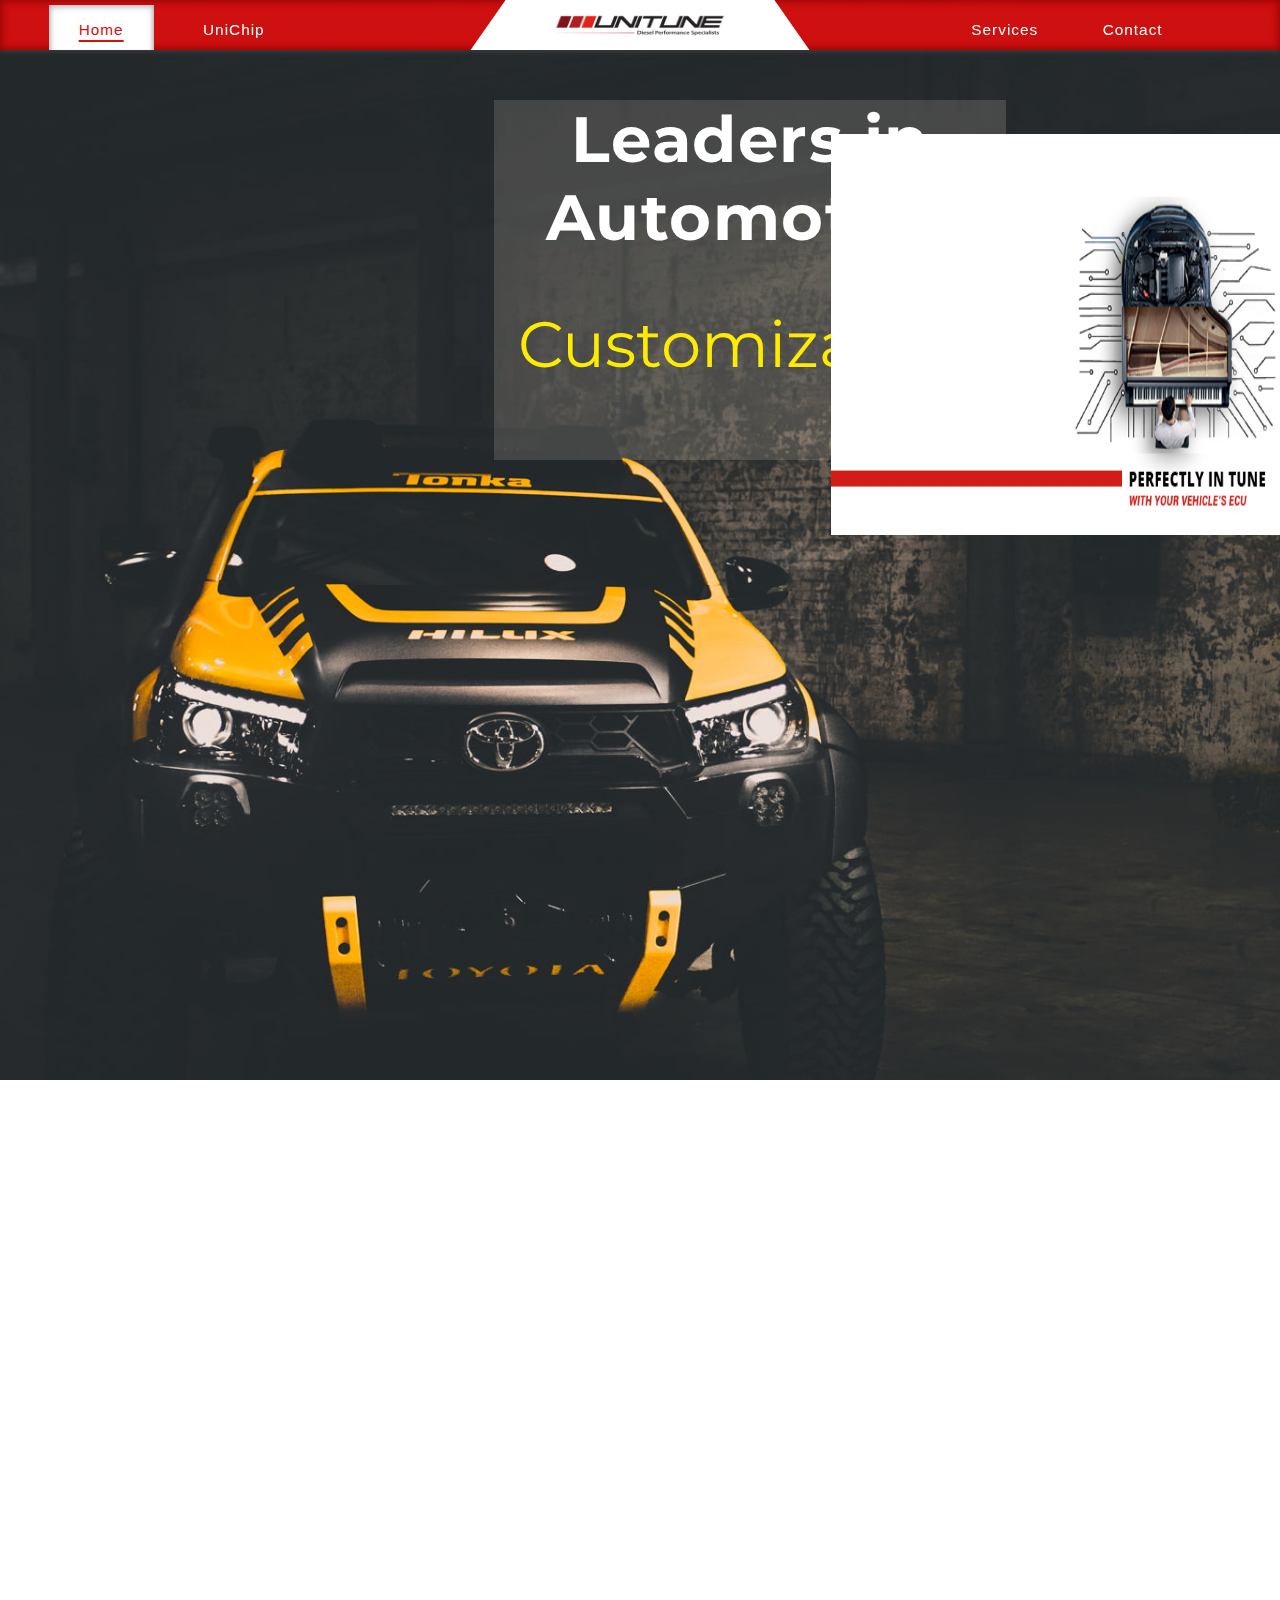
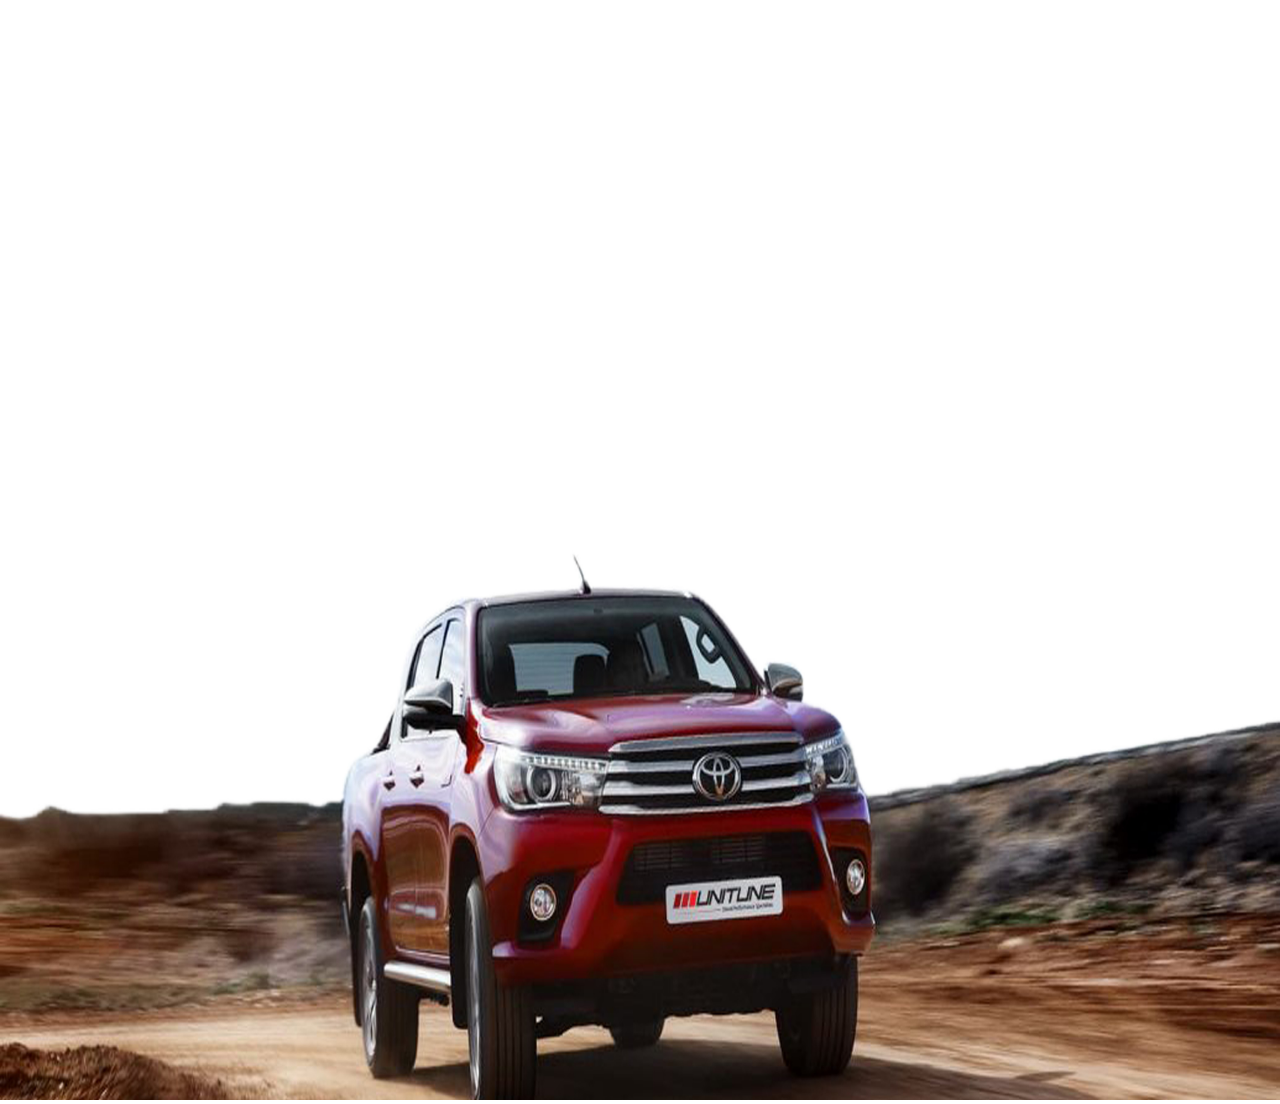
<file: index.html>
<!DOCTYPE html>
<html lang="en">
<head>
    <meta charset="UTF-8">
    <meta http-equiv="X-UA-Compatible" content="IE=edge">
    <meta name="viewport" content="width=device-width, initial-scale=1.0">
    <title>UniTune</title>
    <link rel="stylesheet" href="./unitune.css">
    <link rel="stylesheet" href="https://cdnjs.cloudflare.com/ajax/libs/font-awesome/5.15.4/css/all.min.css">
    <link href="https://fonts.googleapis.com/css2?family=Montserrat&display=swap" rel="stylesheet">

</head>
<body>
    <nav>
        <ul>
            <li ><a class="active" href="./index.html">Home</a></li>
            <li><a href="./unichip.html">UniChip</a></li>
        </ul>
        <a href="#" class='image'><img src="./Brand.png" alt=""></a>
        <ul >
            <li><a href="#">Services</a></li>
            <li><a href="./contact.html">Contact</a></li>
        </ul>

    </nav>
    <div class="car">
        <div class="main">
            <div class="uni">
                <h1>Leaders in <br> Automotive</h1>
                    <div class="words">
                        <span>Customization</span>  <span>Servicing</span> <span>Engineering</span> <span>Customization</span>
                    </div>
                
            </div>
        </div>
    
        <div class="box">
           
            <div class="load">
                
                <div class="rectangle"> </div>
                <div class="rectangle2"> </div>
                <div class="rectangle3"> </div>
                <img class="logo" src="./Logo.png" alt="">
            </div>
            
        </div>
    </div>
   
   
   
    <img class="bakkie" src="./bakkieTrans.jpg" alt="" width="100%">
            
</body>
</html>
</file>
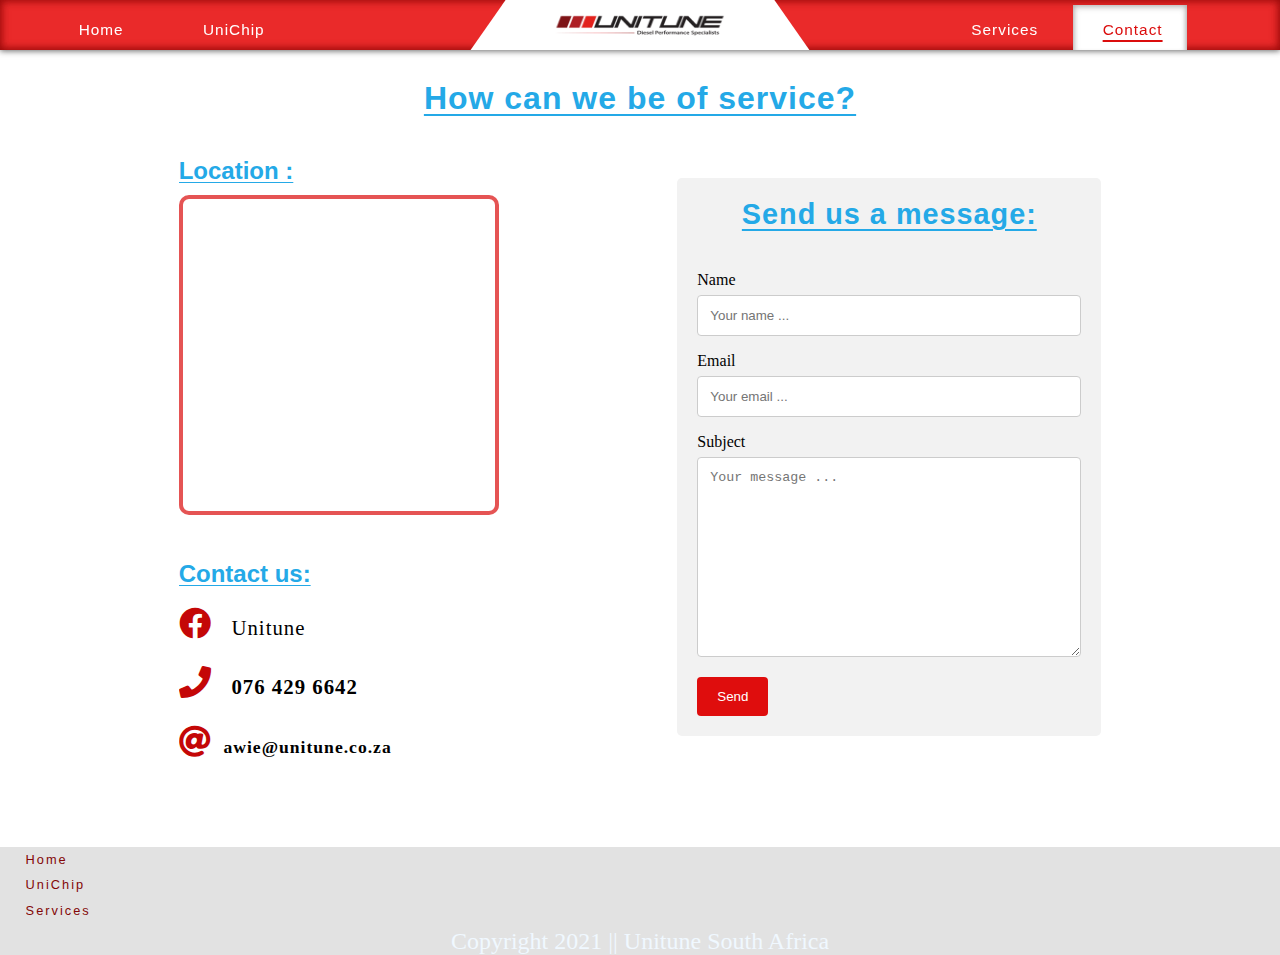
<file: contact.html>
<!DOCTYPE html>
<html lang="en">
<head>
    <meta charset="UTF-8">
    <meta http-equiv="X-UA-Compatible" content="IE=edge">
    <meta name="viewport" content="width=device-width, initial-scale=1.0">
    <title>UniTune</title>
    <link rel="stylesheet" href="./contact.css">
    <link rel="stylesheet" href="./unitune.css">
    <script src="https://smtpjs.com/v3/smtp.js"></script>
    <link rel="stylesheet" href="https://cdnjs.cloudflare.com/ajax/libs/font-awesome/5.15.4/css/all.min.css">
   
</head>
<body>
    <nav>
        <ul>
            <li><a href="./index.html">Home</a></li>
            <li><a href="./unichip.html">UniChip</a></li>
        </ul>
        <a href="#" class='image'><img src="./Brand.png" alt=""></a>
        <ul >
            <li><a href="#">Services</a></li>
            <li><a class="active" href="./contact.html">Contact</a></li>
        </ul>

    </nav>

    <h3>How can we be of service?</h3>



<div class="form1">
 

       <!--                    MAp Section               -->
       <div class="mapHead">
         <h2>Location :</h2>
        <div class="mapouter">
          <div class="gmap_canvas">
            <iframe width="300" height="300" id="gmap_canvas" src="https://maps.google.com/maps?q=222%20Lynwood%20Road%20Portion%20222%20of%20the%20Farm%20(The%20Willows,%20Faerie%20Glen,%20Pretoria,%200050&t=&z=13&ie=UTF8&iwloc=&output=embed" frameborder="0" scrolling="no" marginheight="0" marginwidth="0">
            </iframe>
            <a href="https://yt2.org">yt2</a>
            <br>
            <style>.mapouter{position:relative;text-align:right;height:300px;width:300px;}</style>
            <a href="https://www.embedgooglemap.net">embedgooglemap.net</a>
            <style>.gmap_canvas {overflow:hidden;background:none!important;height:300px;width:300px;}</style>
          </div>
         
        </div>
        <div class="contact">
          <h2>Contact us:</h2>
          <i class="fab fa-facebook fa-2x"> <a class="number" href="https://www.facebook.com/Unitune-102722145228905">Unitune</a></i>
          <br>
          <i class="fas fa-phone fa-2x"> <a class='number'>076 429 6642</a> </i>
          <br>
          <i class="fas fa-at fa-2x"><a href="mailto:">awie@unitune.co.za</a></i>
        </div>
       </div>
       
<!--- Contact Form-->
<div class="container">
  <h3 class='form_title'>Send us a message: </h3>
  <form action="http://formsubmit.co//dariussnyman@gmail.com" method="POST" >
    <label for="name">Name</label>
    <input type="text" id="name" name="name" placeholder="Your name ...">

    <label for="email">Email</label>
    <input type="text" id="email" name="email" placeholder="Your email ...">
    

    <label for="subject">Subject</label>
    <textarea id="message" name="message" placeholder="Your message ..." style="height:200px"></textarea>

    <input type="submit" value="Send">
  </form>
</div>
    
</div>

<div class="footer">
  <a href="./index.html">Home</a>
  <a href="./index.html">UniChip</a>
  <a href="./index.html">Services</a>
  
  <p>Copyright 2021 || Unitune South Africa</p>
</div>




 </body>
 </html>
</file>
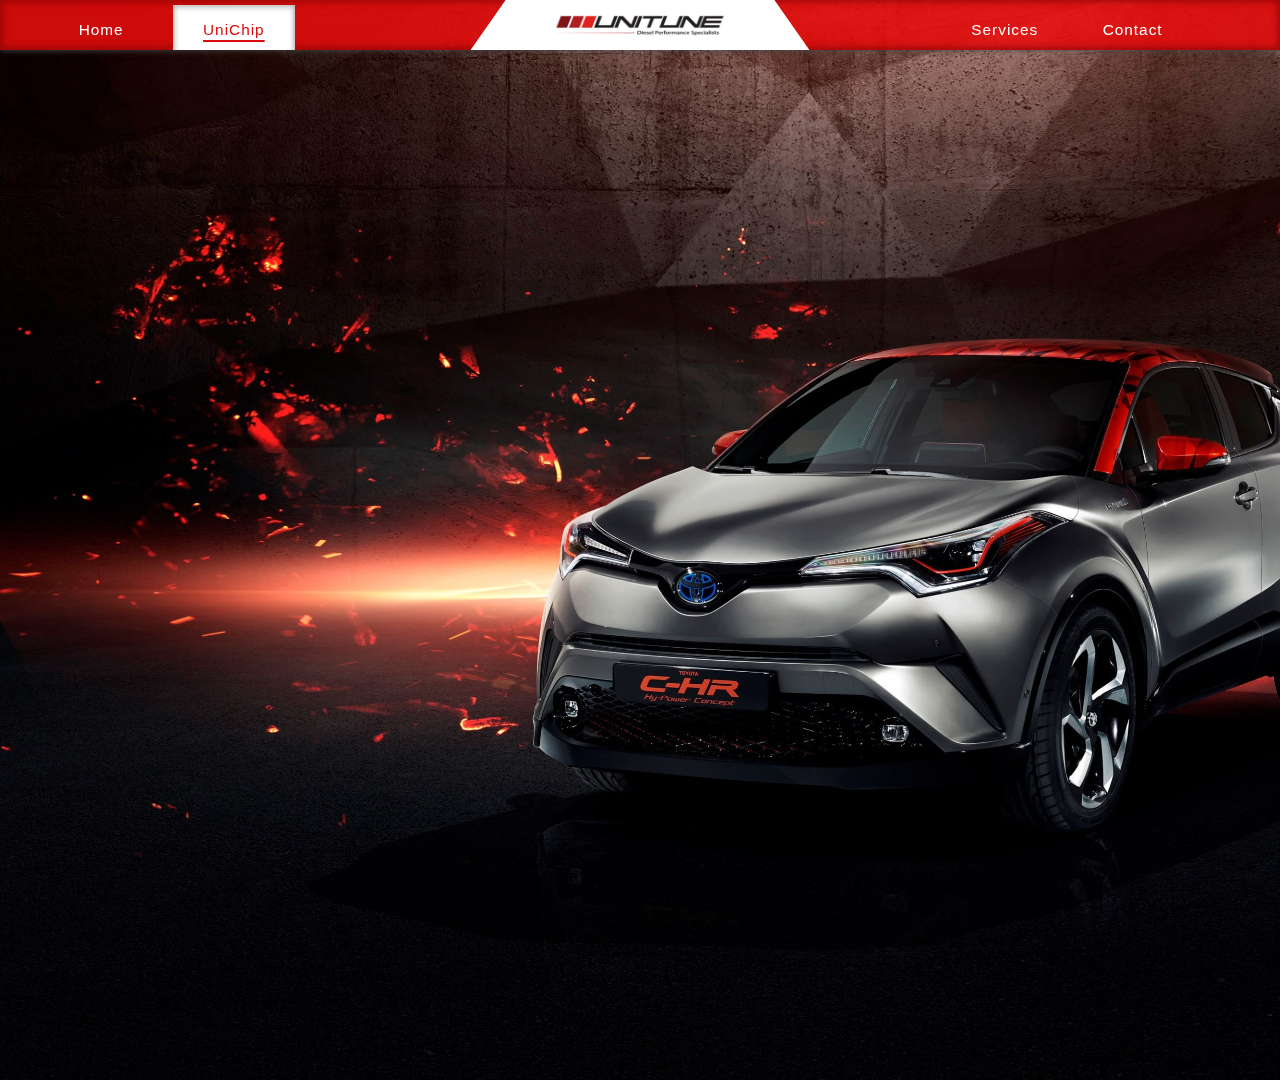
<file: unichip.html>
<!DOCTYPE html>
<html lang="en">
<head>
    <meta charset="UTF-8">
    <meta http-equiv="X-UA-Compatible" content="IE=edge">
    <meta name="viewport" content="width=device-width, initial-scale=1.0">
    <title>UniTune</title>
    <link rel="stylesheet" href="./unitune.css">
    <link rel="stylesheet" href="./unichip.css">
    <link rel="stylesheet" href="https://cdnjs.cloudflare.com/ajax/libs/font-awesome/5.15.4/css/all.min.css">

</head>
<body>
    <nav>
        <ul>
            <li><a href="./index.html">Home</a></li>
            <li><a class="active" href="./unichip.html">UniChip</a></li>
        </ul>
        <a href="#" class='image'><img src="./Brand.png" alt=""></a>
        <ul >
            <li><a href="#">Services</a></li>
            <li><a href="./contact.html">Contact</a></li>
        </ul>

    </nav>

    <div class="unichip1">
        <img src="./wallpaperflare.com_wallpaper.jpg" alt="">
        <h1>What is a Unichip?</h1>
    </div>

</body>


</html>
</file>
<file: unitune.css>
*{
    margin: 0;
    padding: 0;
    overflow-x: hidden;
}

body {
    margin: 0;
    padding: 0;
    
}


/*                      ---------------         Header Element          --------            */


nav {
    display: flex;
    justify-content: space-around;
    margin: 0;
    background-color: rgba(231, 12, 12, 0.877);
    position: fixed;
    z-index: 500;
    width: 100vw;
    height: 50px;
    box-shadow:  
    /* -- right-round shadow faded  -- */
    0px 0.5px 6px  rgba(73, 72, 72, 0.822),
    /* -- bottom clear shadow --*/
    /* -- top left inset --*/
    inset 1.5px 0.5px 8px  rgba(141, 4, 4, 0.692),
    /*-- bottom right inset --*/
    inset -1.5px -1px 8px rgba(143, 6, 6, 0.76);
    overflow-y: hidden;
    
}
   

.image{
    display: flex;
    justify-content: center;
    align-items: flex-start;
    background-attachment: center;
    height: 10vw;
    background-color: white;
    clip-path: polygon(20% 0%, 80% 0%, 100% 100%, 0% 100%);
    
}

nav a img{
    margin-top: -10%;
    margin-bottom: -10%;
    padding-left: 10vw;
    padding-right: 10vw;
    width: 15vw;
    height: 110%;
    
}
nav ul{
    display: flex;
    justify-content: space-between;
    align-items: center;
    padding-right: 5%;
    width: 20vw;
    margin-left: 10px;
   
    
}

nav ul li{
    
    height: 100%;
    padding-left: 10px;
    list-style: none;
    font-size: 1.2vw;
    font-family: sans-serif;
    letter-spacing: 1px;
    overflow-y: hidden;
    
}
.active{
    background-color: rgb(255, 255, 255);
     color: rgb(219, 13, 13);
     text-decoration: underline 2px;
     text-underline-offset: 5px;
    
     box-shadow:  
     inset 0.5px 1.5px 6px rgba(170, 169, 169, 0.87),
     inset -0.5px -1.5px 5px rgba(167, 165, 165, 0.863);
}
nav ul li a{
    text-decoration: none;
    color: rgb(255, 255, 255);
    height: 100%;
    display: flex;
    justify-content: space-between;
    align-items: center;
    margin-top: 5px;
    padding-left: 30px;
    padding-right: 30px;
    
    
}
 nav ul li a:hover{
     background-color: rgb(255, 255, 255);
     color: rgb(219, 13, 13);
     text-decoration: underline 2px;
     text-underline-offset: 5px;
    
     box-shadow:  
     inset 0.5px 1.5px 6px rgba(170, 169, 169, 0.87),
     inset -0.5px -1.5px 5px rgba(167, 165, 165, 0.863);
                
 }

@keyframes move{
    from {margin-left: -23%;}
    to {margin-left: 23%;}
}
.box{
    display: flex;
    align-items: flex-start;
    justify-content:flex-end;
    margin-top: -50px;
    margin-right: -255px;
    
}
.load{
    position: relative;
    height: 45vh;
    width: 55vw;
    background-color: rgba(255, 253, 253, 0);
    display: flex;
    justify-content: center;
    align-items: center;
    z-index: 200;
    overflow-y: hidden;
   
}
.car{
    background-image: url(./bakkie2.jpg);
    width: 100vw;
    height: 120vh;
    background-position-x: -200px;
    background-size: contain no-repeat;  
    overflow-y: hidden;
    overflow-x: hidden;
    
    
}
.main{
    display: flex;
    justify-content: center;
    height: 20vh;
}
.uni   {
    
    text-align: center;
    display: grid;
    align-items: flex-start;
    justify-content: center;
    position: absolute;
    margin-top: 100px;
    margin-left: 220px;
    z-index: 200;
    height: 40vh;
    width: 40vw;
    background-color: rgba(250, 235, 215, 0.158);
    overflow-y: hidden;

    
}
.uni h1{
    color: white;
    font-family: 'Montserrat', sans-serif;
    font-size: 4rem;
    letter-spacing: 1.5px;
    overflow-y: hidden;
}
.uni img{
    margin-left: 10vw;
}
div .words{
    box-sizing: content-box;
    overflow-y: hidden;
    height: 45%;
    margin-top: 40px;
    line-height: 6em;
}
.uni span{
    display: block;
    animation: spin_words 5s infinite;
    font-family: 'Montserrat', sans-serif;
    font-size: 4rem;
   
    color: rgb(253, 236, 2);
    
   
}

@keyframes spin_words {
    10% {
        transform: translateY(-115%);
    }
    25% {
        transform: translateY(-110%);
    }
    50% {
        transform: translateY(-215%);
    }
    65% {
        transform: translateY(-210%);
    }
    85% {
        transform: translateY(-315%);
    }
    100% {
        transform: translateY(-310%);
    }
  
   
    
}
.logo{
    width: 100%;
    height: 100%;
    margin-bottom: -1%;
    position: relative;
    z-index: 9;
    
    
}
.bakkie{
    margin-top: 100vh;
    position: relative;
    width: 100%;
    height: 80vh;
}
.rectangle{
    background-color: rgb(255, 0, 0);
    height: 30%;
    width: 20px;
    margin-left: 50%;
    animation-name: move;
    animation-duration: 3.6s;
    animation-iteration-count: infinite;
    position: absolute;
    border-radius: 50%;
    margin-top: 42px;
}
.rectangle2{
    background-color: rgb(255, 0, 0);
    align-self: center;
    height:15%;
    width: 15px;
    margin-left: 50%;
    animation-name: move;
    animation-duration: 3.0s;
    animation-delay: 0.5s;
    animation-iteration-count: infinite;
    position: absolute;
    border-radius: 50%;
}
.rectangle3{
    background-color: rgb(255, 0, 0);
    align-self: flex-end;
    height: 40%;
    width: 18px;
    margin-left: 50%;
    animation-name: move;
    animation-duration: 2.6s;
    animation-iteration-count: infinite;
    position: absolute;
    border-radius: 50%;
}
.slogan{
    
    align-self: center;
    height: 150px;
}
.slogan img{
    width: 100%;
    height: 60%
}

@media screen and (max-width: 960px){
    
   .box{
       display: none;
   }
  .uni{
      display: flex;
      justify-content: flex-start;
      flex-direction: column;
  }
   
}

@media screen and (max-width: 400px){
   
    
    .load{
       
        width: 100vw;
    }
    .logo{
        width:250vw;
    }
}
</file>
<file: contact.css>
input[type=text], select, textarea {
    width: 100%;
    padding: 12px;
    border: 1px solid #ccc;
    border-radius: 4px;
    box-sizing: border-box;
    margin-top: 6px;
    margin-bottom: 16px;
    resize: vertical;
  }
  
  input[type=submit] {
    background-color: rgb(223, 13, 13);
    color: white;
    padding: 12px 20px;
    border: none;
    border-radius: 4px;
    cursor: pointer;
  }
  
  input[type=submit]:hover {
    background-color: #ffffff;
    color: rgb(167, 4, 4);
  }
  .form{
      width: 80%;
  }
  .container {
    border-radius: 5px;
    background-color: #f2f2f2;
    padding: 20px;
    width: 30vw;
    float: center;
      
  }
.form_title{
  margin-top: 0;
  font-size: 1.8rem;
}
  h3{
      margin-top: 80px;
      margin-bottom: 40px;
      text-align: center;
      font-family: sans-serif;
      color: rgb(36, 169, 231);
      font-size: 2rem;
      letter-spacing: 1px;
      text-decoration: underline 2px;
      text-underline-offset: 5px;
  }
  h2{
    font-family: sans-serif;
      color: rgb(36, 169, 231);
      margin-bottom: 10px;
      text-decoration: underline 1px ;
      text-underline-offset: 3px;
  }
  .form1{
      display: flex;
      justify-content: space-evenly;
      align-items: center;
  }

  .mapouter{
    padding: 6px;
    border: 4px solid rgba(216, 3, 3, 0.678);
    border-radius: 10px;
  }

  .footer{
    margin-top: 10vh;
    background-color: rgba(167, 166, 166, 0.329);
    height: 12vh;
    display: grid;

  }
  .footer a{
    margin-top: 5px;
    margin-left: 2vw;
    text-decoration: none;
    color: rgb(131, 7, 7);
    font-family: sans-serif;
    letter-spacing: 2px;
    font-size: 0.8rem;

  }

  .footer a:hover{
    color: red;
  }
  .footer p{
    align-self: flex-end;
    justify-self: center;
    color: aliceblue;
    font-size: 1.5em;
  }

  .contact{
    margin-top: 5vh;
    display: grid;
  }

  i{
    margin-top: 1vh;
    color: rgb(196, 7, 7);
    font-size: 1.3em;
    
    
  }

  i a{
    margin-left: 1vw;
    text-decoration: none;
    font-size: 1.1rem;
    color: black;
    letter-spacing: 1px;
    
  }

  .number{
    text-decoration: none;
    font-size: 1.3rem;
  }
</file>
<file: unichip.css>
.unichip1 img{
    position: absolute;
}
.unichip h1{
    margin-top: 80px;
    color: aliceblue;
    z-index: 1000;
}
</file>
